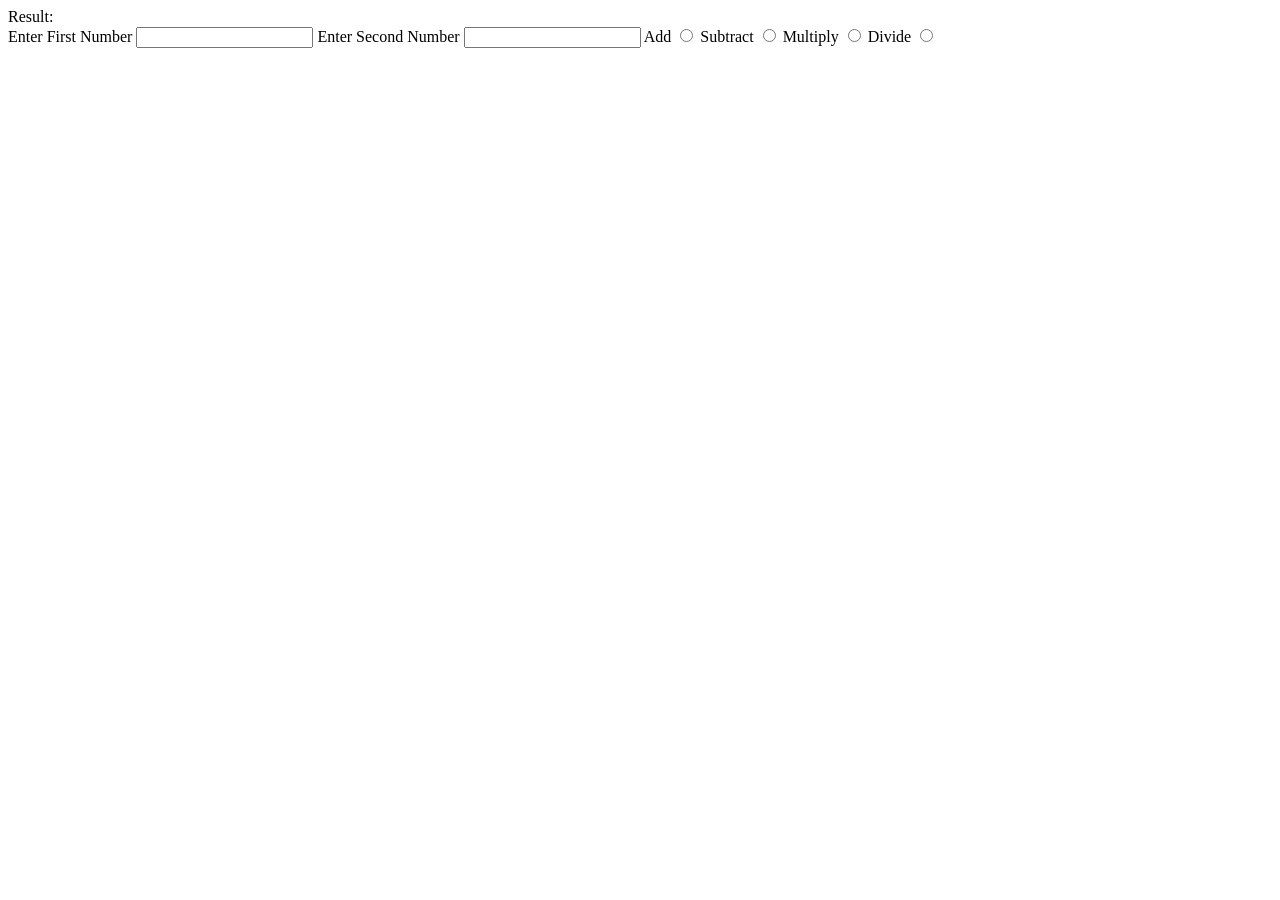
<file: removed/test.html>
<!DOCTYPE html>
<html>
<head>
	<title>Tests</title>
</head>
<body>

<label>Result: </label>
<div id="result">
	
</div>
<label>Enter First Number</label>
<input type="text" name="firstno" id="firstno"  required>
<label>Enter Second Number</label>
<input type="text" name="secondno" id="secondno" required>




<script type="text/javascript">
function operate(){
	let result = 0;
	let operaation = document.getElementsByTagName('operation');
	var operation = document.querySelector('input[name="operation"]:checked').value;
	var fno = parseInt(document.getElementById('firstno').value);
	var sno = parseInt(document.getElementById('secondno').value);
	

	if (operation == 'add'){
		result = fno + sno;
	}else if(operation == 'subtract'){
		result = fno - sno;
	}else if(operation == 'multiply'){
		result = fno * sno;
	}else{
		result = fno / sno;
	}



	
	document.getElementById('result').innerHTML = 'Answer for '+ operation + ' is: '+result;
	
}


</script>


<label>Add</label>
<input type="radio" name="operation" value="add"  onclick="operate()">

<label>Subtract</label>
<input type="radio" name="operation" value="subtract"  onclick="operate()">

<label>Multiply</label>
<input type="radio" name="operation" value="multiply"  onclick="operate()"> 

<label>Divide</label>
<input type="radio" name="operation" value="division" onclick="operate()">



</body>
</html>
</file>
